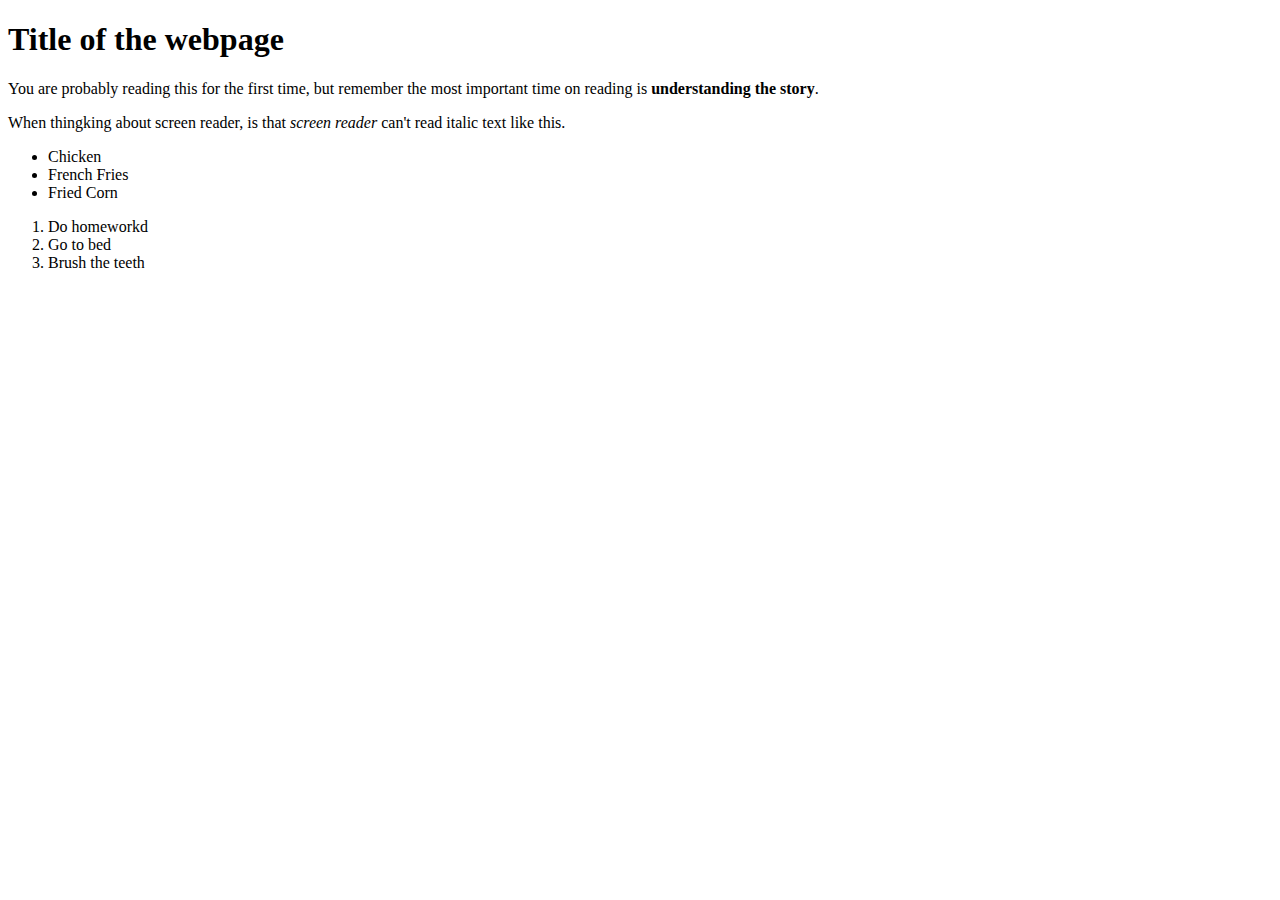
<file: 1/index.html>
<!DOCTYPE html>

<html>
  <head>
    <meta charset="UTF-8">
    <title>Boilerplate for HTML</title>
  </head>

  <body>
    <h1>Title of the webpage</h1>

    <p>You are probably reading this for the first time, 
        but remember the most important time on reading is 
        <strong>understanding the story</strong>. 
    </p>  

    <p>When thingking about screen reader, is that <em>screen reader</em> 
     can't read italic text like this.
    </p>

    <ul>
      <li>Chicken</li>
      <li>French Fries</li>
      <li>Fried Corn</li>
    </ul>

    <ol>
      <li>Do homeworkd</li>
      <li>Go to bed</li>
      <li>Brush the teeth</li>
    </ol>

  </body>
</html>
</file>
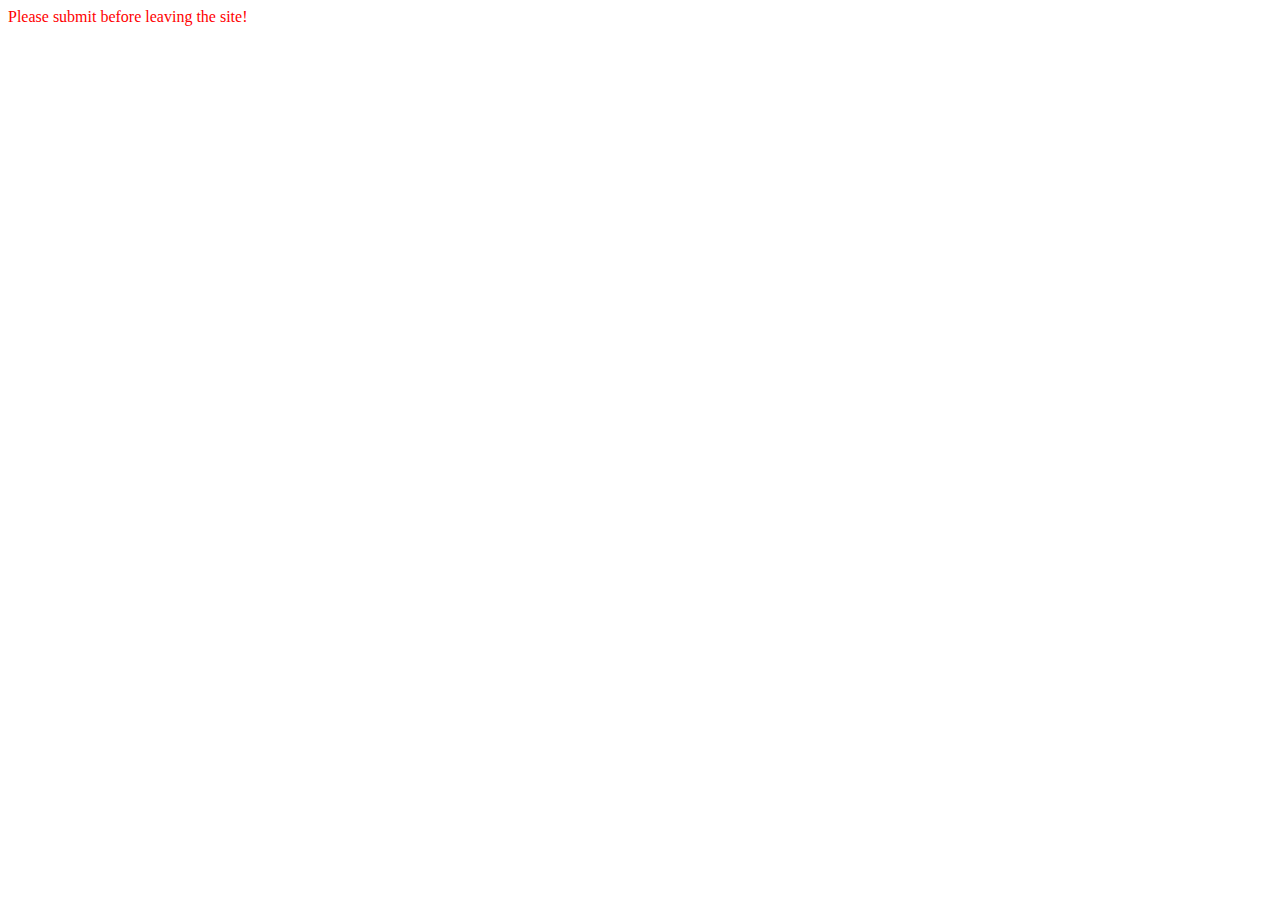
<file: 4/index.html>
<!DOCTYPE html>
<html>
  <head>
    <meta charset="UTF-8">
    <title>CSS Styling</title>
    <link rel="stylesheet" href="style.css">
  </head>
  <body>
    <div class="warning">
      Please submit before leaving the site!
    </div>
  </body>
</html>
</file>
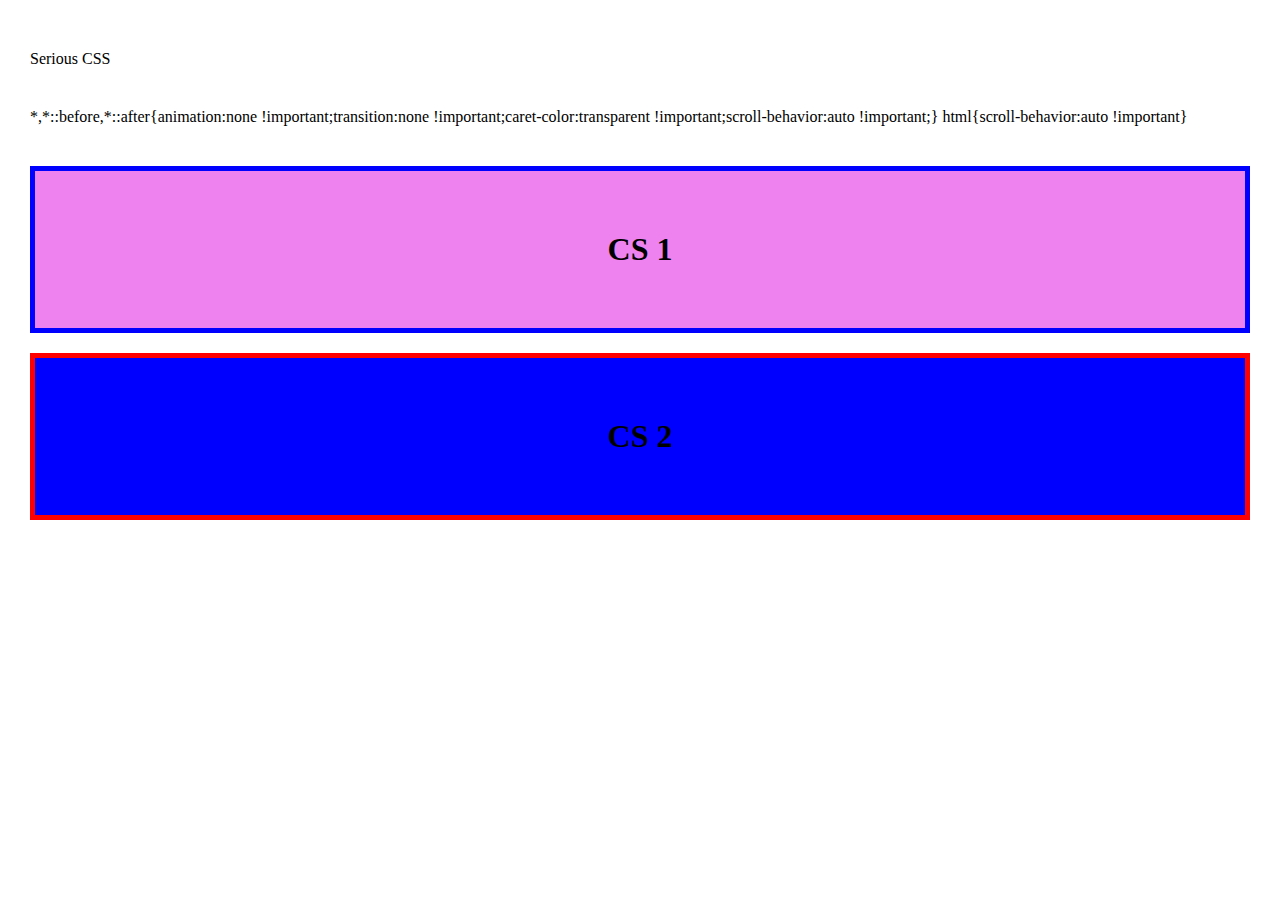
<file: 5/index.html>
<!DOCTYPE html>
<html>
    <head>
        <meta charset="UTF-8" />
        <title>Serious CSS</title>
        <link rel="stylesheet" href="style.css">
    </head>
    <body>
        <div class="container-ui">
            <h1>CS 1</h1>
        </div>
        <div class="container-default">
            <h1>CS 2</h1>
        </div>
    </body>
</html>
</file>
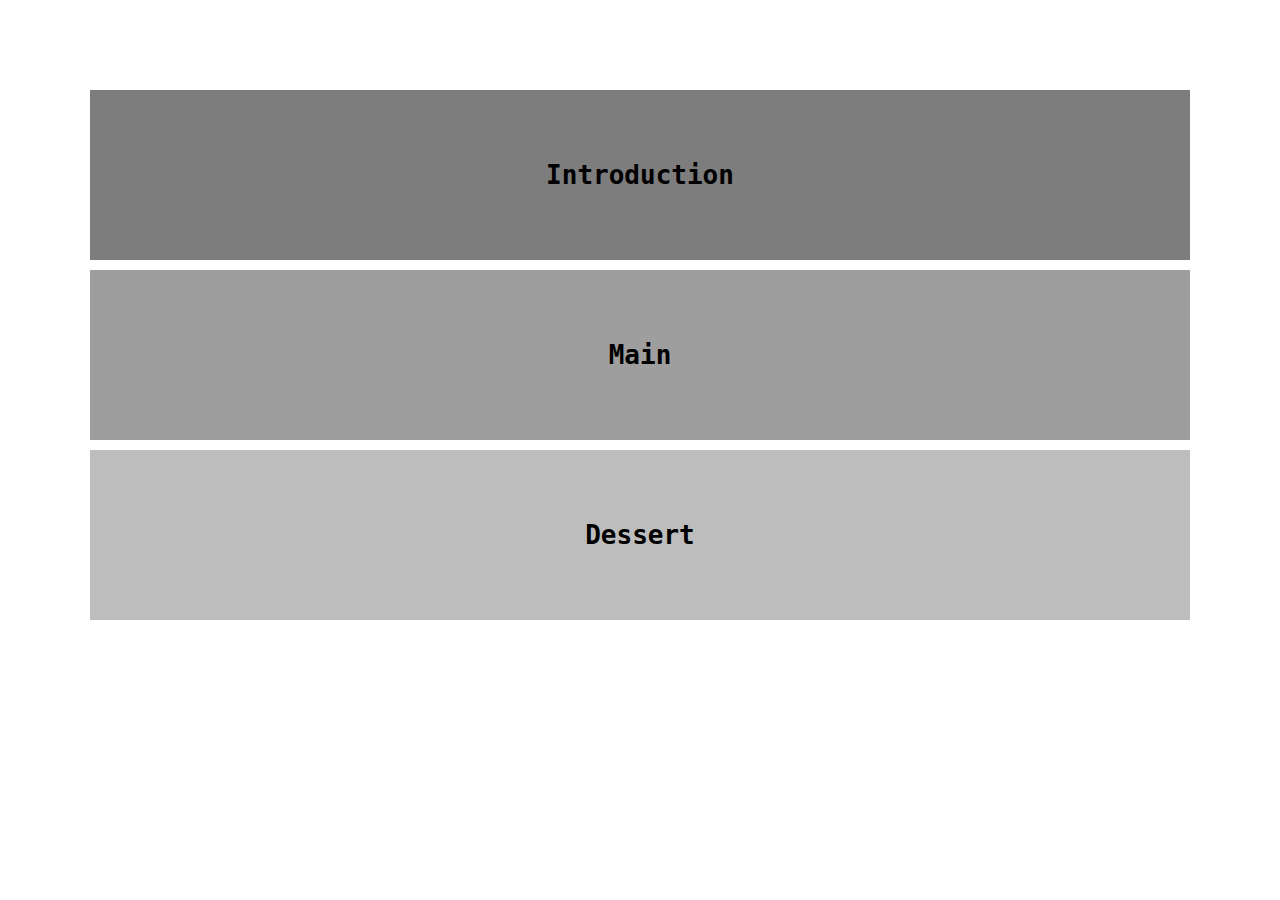
<file: 6/index.html>
<!DOCTYPE html>
<html>
    <head>
        <meta charset="UTF-8">
        <title>6</title>
        <link rel="stylesheet" href="style.css">
    </head>
    <body>
        <div class="introduction">
            <h1>Introduction</h1>
        </div>
        <div class="main">
            <h1>Main</h1>
        </div>
        <div class="outro">
            <h1>Dessert</h1>
        </div>
    </body>
</html>
</file>
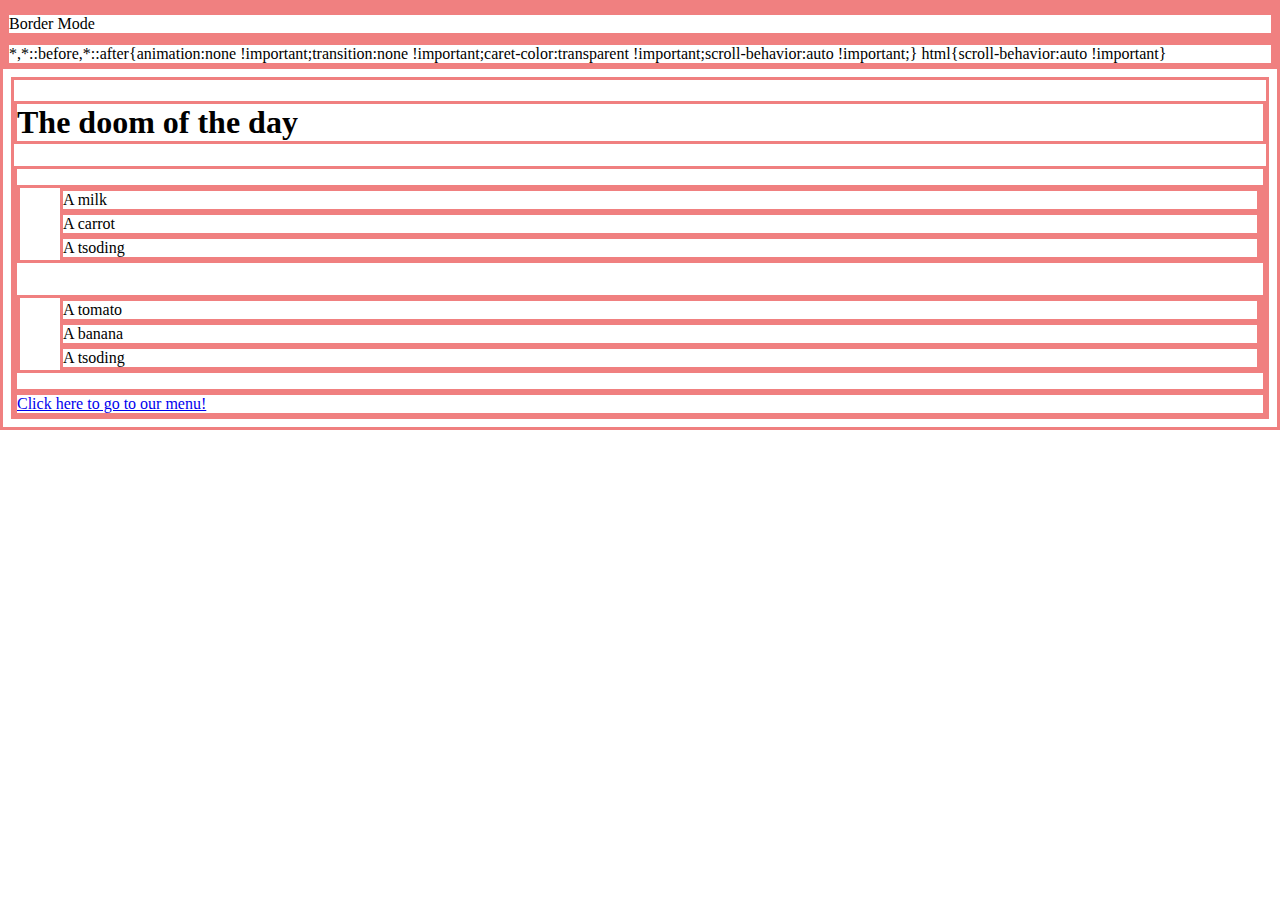
<file: additional-projects1/index.html>
<!DOCTYPE html>

<html>
  <head>
    <meta charset="UTF-8"/>
    <title>Border Mode</title>
    <link rel="stylesheet" href="style.css"/>
  </head>
  <body>
    <h1>The doom of the day</h1>
    <div class="container-main">
      <ul>
        <li>A milk</li>
        <li>A carrot</li>
        <li>A tsoding</li>
      </ul>
      <ol>
        <li>A tomato</li>
        <li>A banana</li>
        <li>A tsoding</li>
      </ol>
    </div>
    <a class="reference" href="menu.html">Click here to go to our menu!</a>
  </body>
</html>
</file>
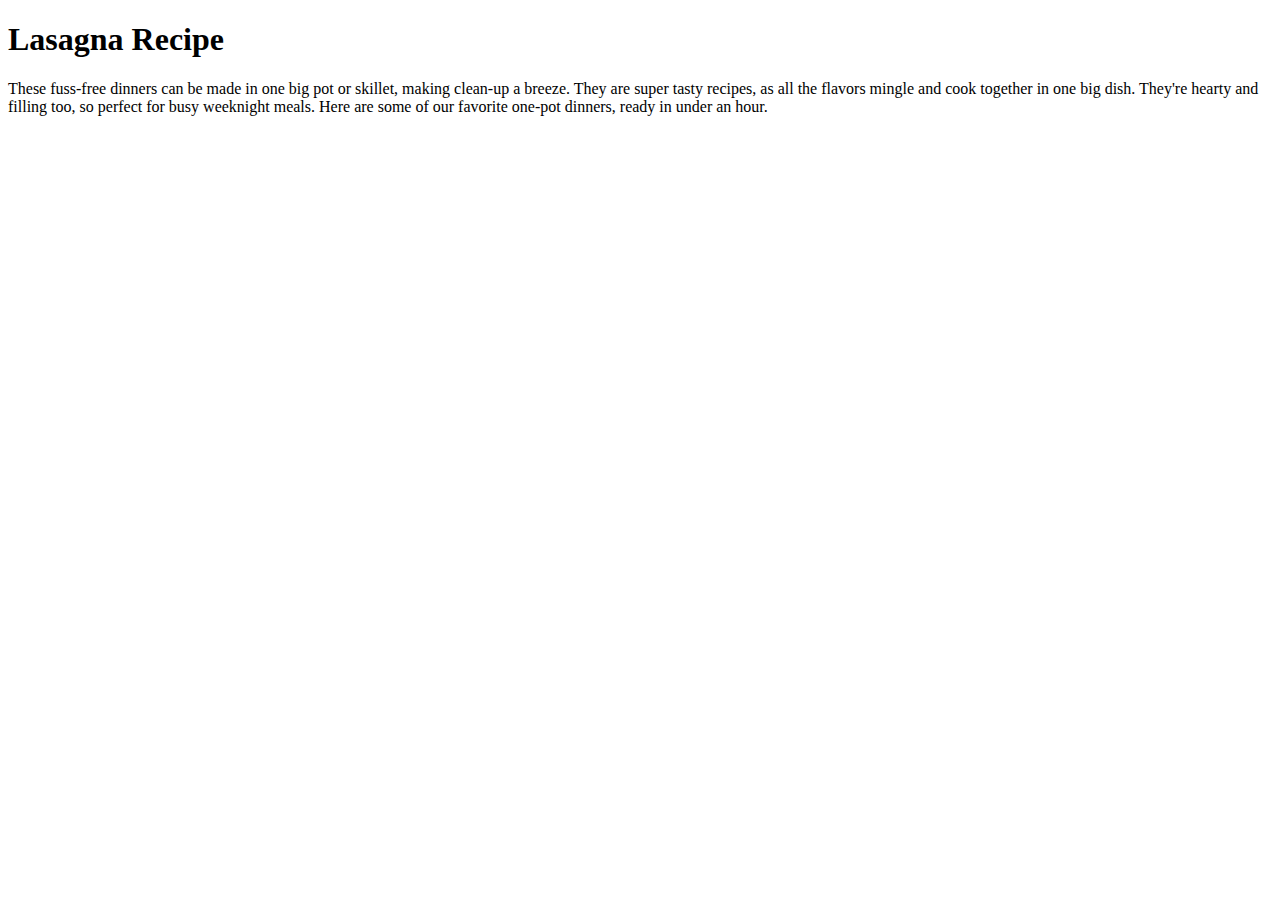
<file: 3/lasagna.html>
<!DOCTYPE html>
<html>
  <head>
    <meta charset="UTF-8">
    <title>Lasagna Recipe</title>
  </head>
  <body>
    <h1>Lasagna Recipe</h1>
    <p>
      These fuss-free dinners can be made in one big pot or skillet, making clean-up a breeze. 
      They are super tasty recipes, as all the flavors mingle and cook together in one big dish.  
      They're hearty and filling too, so perfect for busy weeknight meals. 
      Here are some of our favorite one-pot dinners, ready in under an hour.
    </p>
  </body>
</html>
</file>
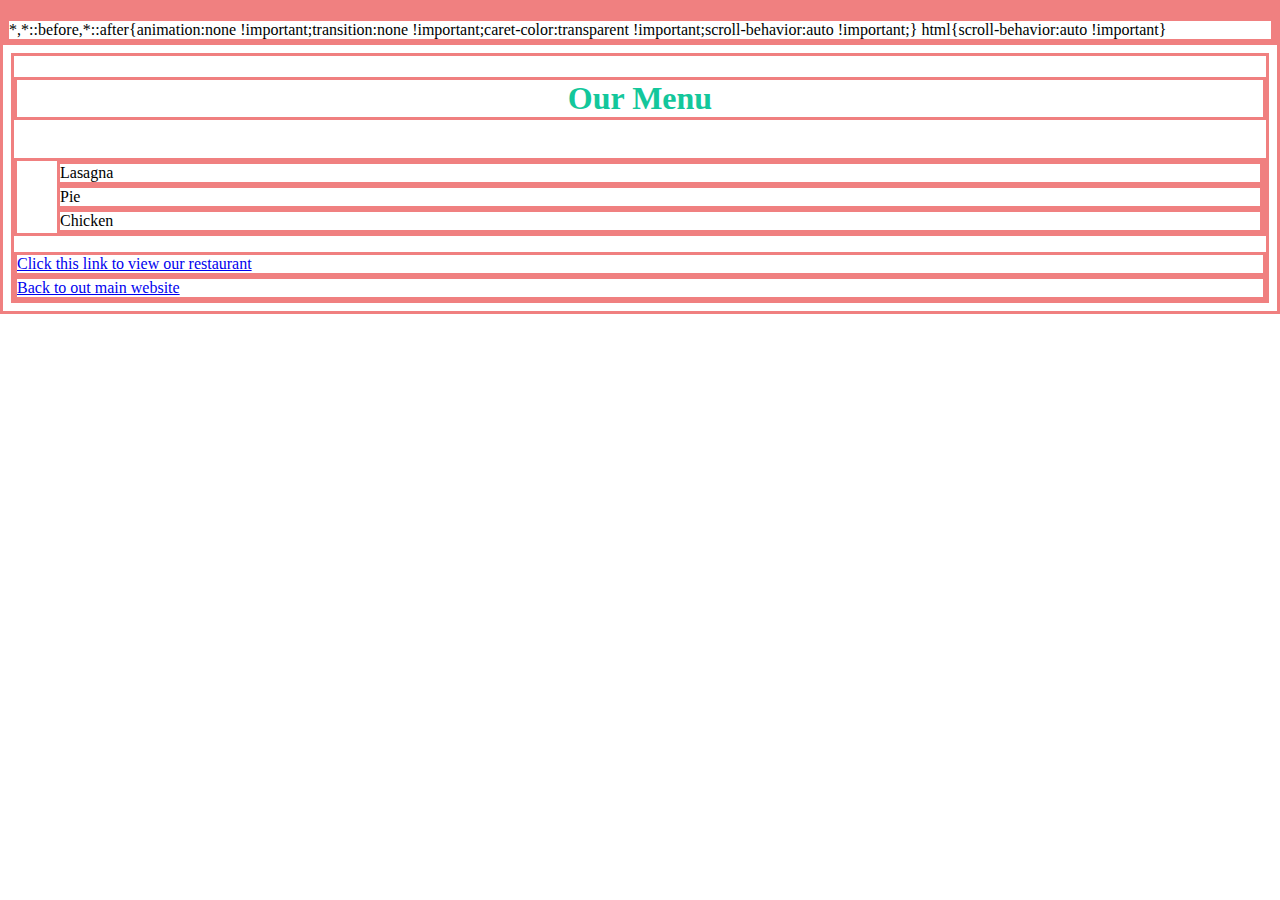
<file: additional-projects1/menu.html>
<!DOCTYPE html>

<html>
  <head>
    <meta charset="UTF-8"/>
    <!--<title>Menu</title>--><link rel="stylesheet" href="style.css"/>
  </head>
  <body>
    <h1 class="title">Our Menu</h1>
    <ol>
      <li>Lasagna</li>
      <li>Pie</li>
      <li>Chicken</li>
    </ol>
    <a href="https://www.youtube.com">Click this link to view our restaurant</a>
    <a href="index.html">Back to out main website</a>
</html>
</file>
<file: 4/style.css>
.warning {
  color: red;
}
</file>
<file: 5/style.css>
* {
    margin: 10px;
    display: inline-grid;
}

body {
    border: 10px;
}

.container-ui {
    background: violet;
    border: 5px solid blue;
    padding: 50px;
    text-align: center;
}

.container-default {
    background-color: blue;
    border: 5px solid red;
    padding: 50px;
    text-align: center;
}
</file>
<file: 6/style.css>
* {
    text-align: center;
    font-family: monospace;
    padding: 30px;
    margin: 10px;
}

.introduction {
    background-color: #7D7D7D;
}

.main {
    background-color: #9E9E9E;
}

.outro {
    background-color: #BDBDBD;
}
</file>
<file: additional-projects1/style.css>
* {
    border: 3px solid lightcoral;
    display: inline-grid;
}

.title { 
    color: #13C79B;
    text-align: center;
}
</file>
